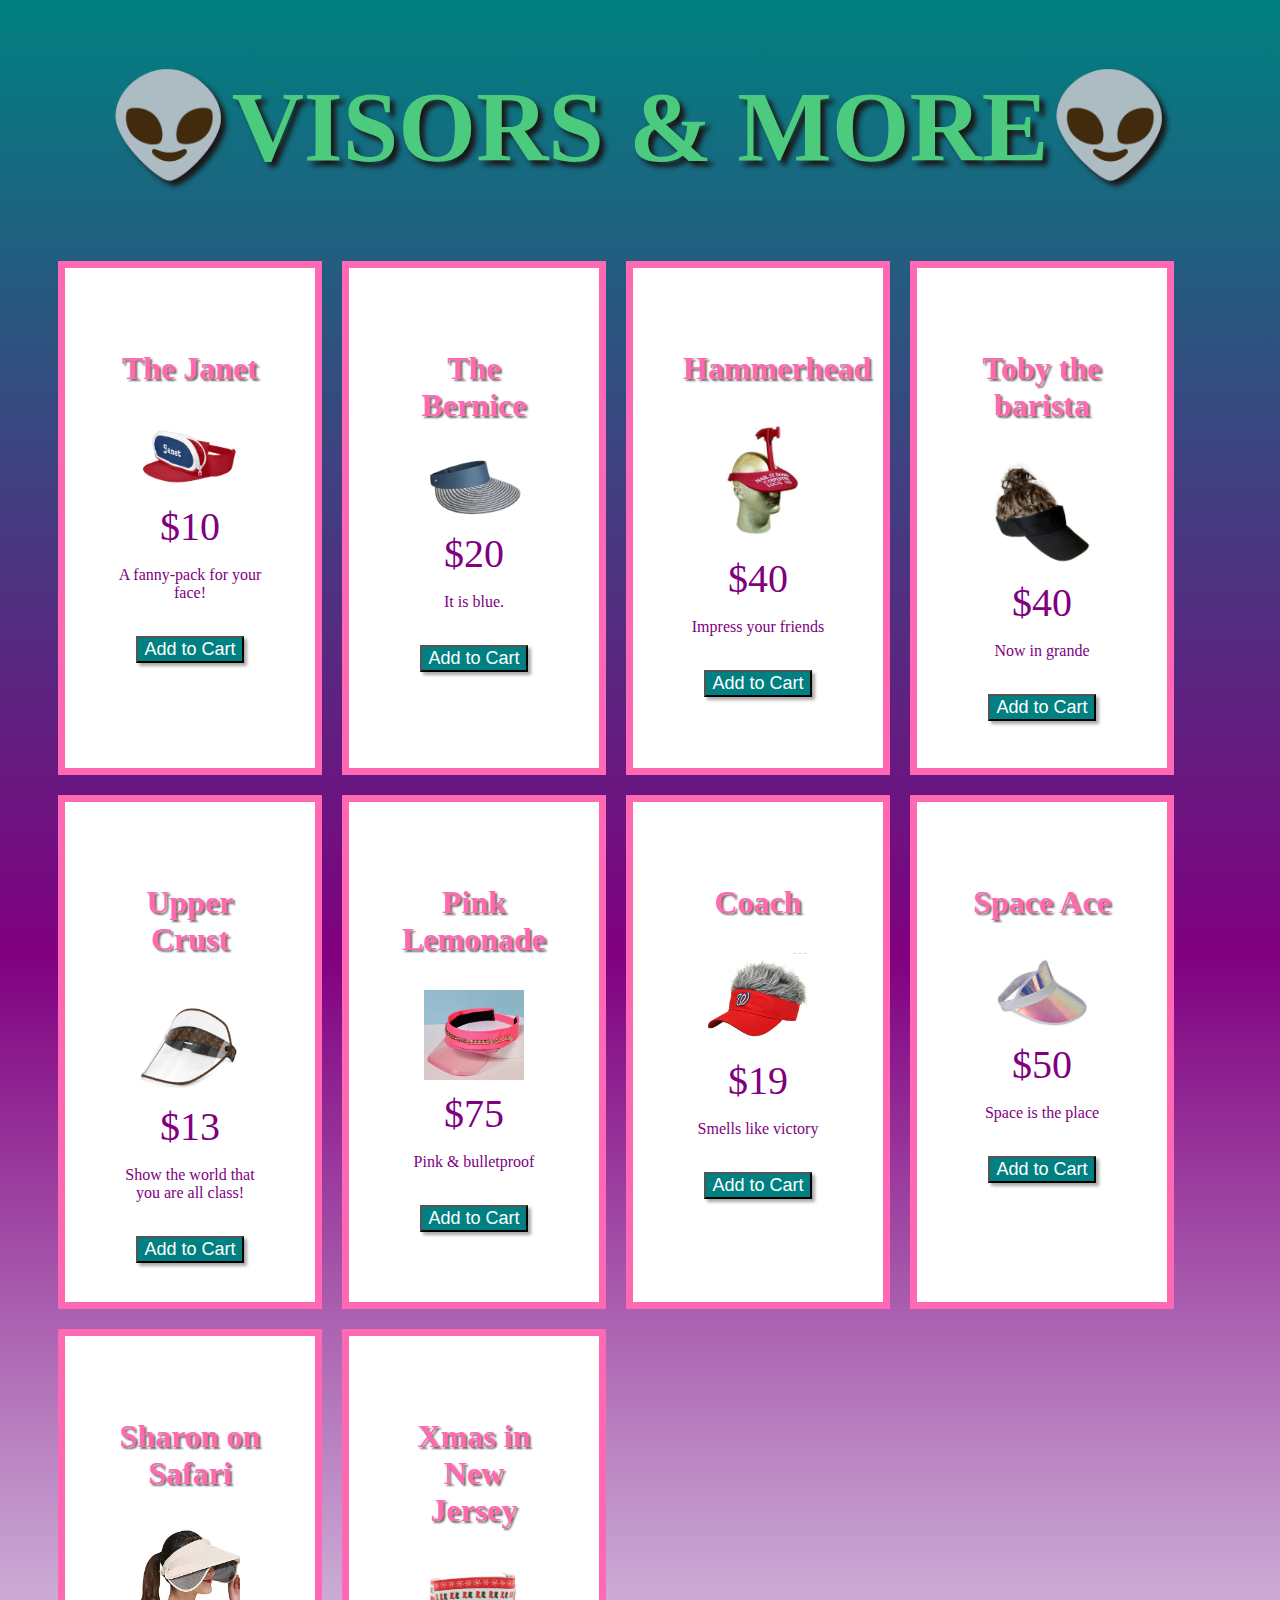
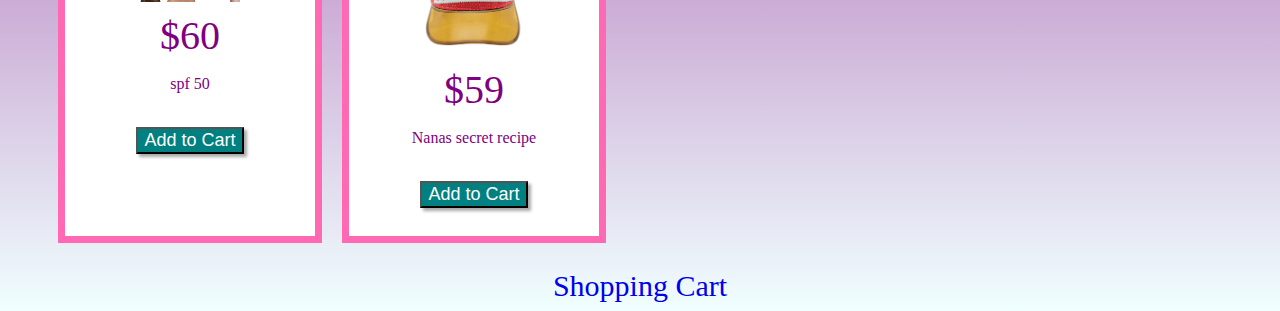
<file: index.html>
<!DOCTYPE html>
<html lang="en">

<head>
    <meta charset="UTF-8">
    <meta name="viewport" content="width=device-width, initial-scale=1.0">
    <meta http-equiv="X-UA-Compatible" content="ie=edge">
    <link href="https://fonts.googleapis.com/css2?family=Titillium+Web:wght@300&display=swap" rel="stylesheet">
    <link rel="stylesheet" href="./styles/home.css">
    <title>Visors 👽 More</title>
</head>

<body>
    <header>
        <h1> 👽VISORS & MORE👽</h1>
    </header>
    <div>
    <main>
       
        <section class="main-section">
            <ul id ="visors">
            </ul>
        </section>
       
        
    </main>
    <a  id="cart-link" href="cart">Shopping Cart</a>
    </div>
    <script type="module" src="./app.js"></script>
    <footer>
        
    </footer>
</body>

</html>
</file>
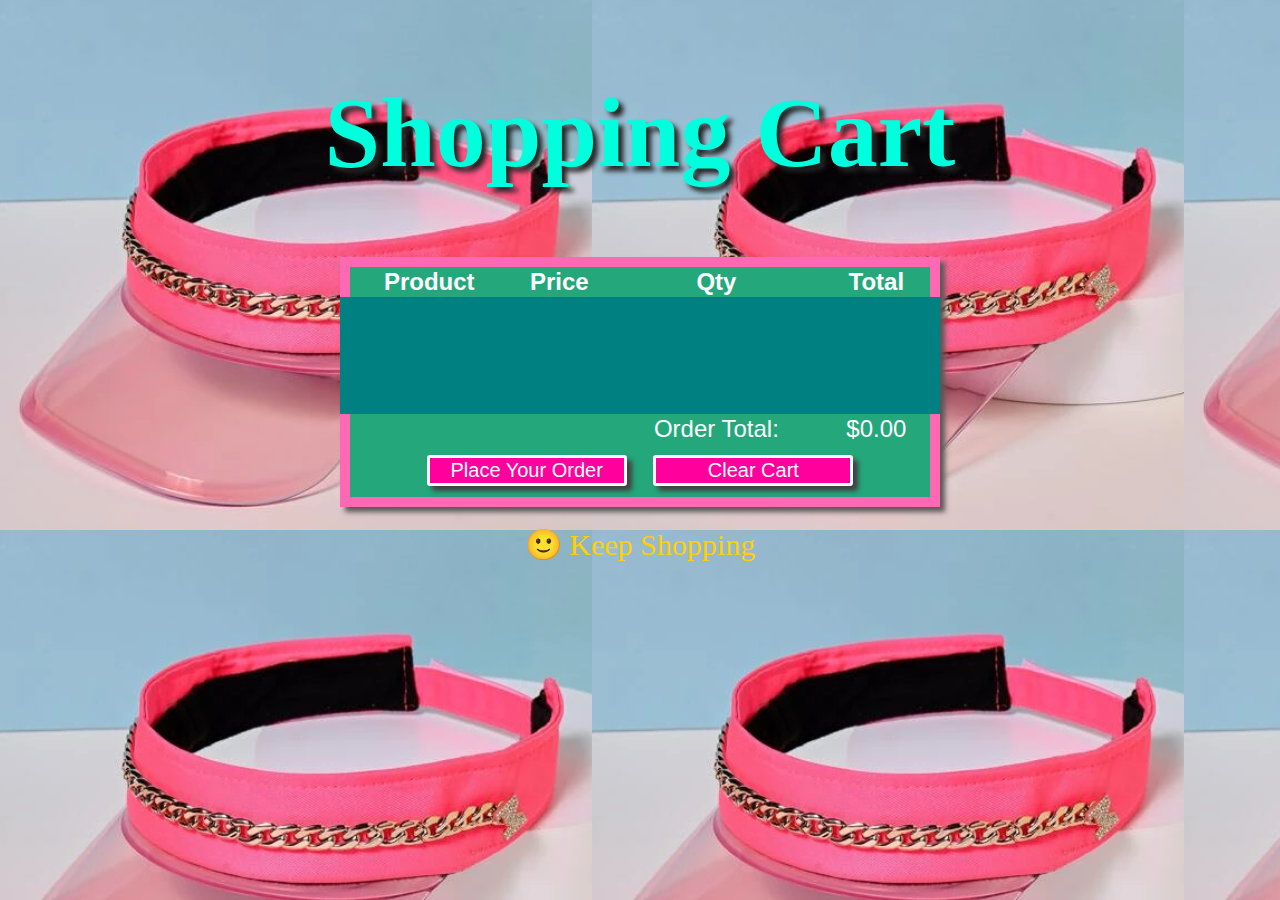
<file: cart/index.html>
<!DOCTYPE html>
<html lang="en">
<head>
    <meta charset="UTF-8">
    <meta http-equiv="X-UA-Compatible" content="IE=edge">
    <meta name="viewport" content="width=device-width, initial-scale=1.0">
   
    <link rel="stylesheet" href="./cart.css">
   
    <title>Your Cart</title>
</head>
<body>
    <div id="table-position">
    <h1>Shopping Cart</h1>
    
    <table>
        <thead>
            <th>Product</th>
            <th>Price</th>
            <th>Qty</th>
            <th>Total</th>
        </thead>
        <tbody id="table-body">
            <tr>
                <td></td> 
                <td></td>
                <td></td>
                <td></td>
            </tr>
        </tbody>
        <tfoot>
            <tr>
                <td></td>
                <td></td>
                <td>Order Total:</td>
                <td id="order-total"></td>
            </tr>
            <tr>
                <td colspan="4">
                    <button id="place-order">Place Your Order</button>
                    <button id="clear">Clear Cart</button>
                </td>
              
                
            </tr>
        </tfoot>
        
    </table>
    <a href="../">&#128578; Keep Shopping  </a>
</div>
    <script src="cart.js" type="module"></script>
</body>
</html>
</file>
<file: styles/home.css>
/* add home page styles here */
body {
    font-family: fantasy;
    background: linear-gradient(teal, purple , azure);
    text-align: center;
}

h1 {
    color: rgb(76, 202, 125);
    font-size: 100px;
    text-shadow: 5px 5px 5px rgb(26, 24, 24);
    
}

#visors {
    display: flex;
    flex-wrap: wrap;   
}

#visors li:hover {
color: red;
font-size:50px;
text-shadow: 5px 5px 5px rgb(136, 130, 130);
}

#visors li {
width: 150px;
height: 400px;
border: 7px solid hotpink;
padding:50px;
background-color: white;
text-align: center;
color: purple;
font-size: 2.5rem;
list-style: none;
margin: 10px;
}

p {
    font-size: 1rem;
}

#visors li h3 {
    font-size: 2rem;
    font-weight: 600;
    list-style:none;
    text-align: center;
    color: hotpink;
    text-shadow: 2px 2px 2px rgb(107, 105, 105);

}


#visors li img {
    width: 100px;
    text-align: center;
 
}

button {
    text-align: center;
    background-color: teal;
    color: white;
    font-size: large;
    box-shadow: 3px 3px 3px darkgrey;
}

#cart-link {
    font-size: 30px;
    text-decoration: none;
    margin-bottom: 5rem;

}

#cart-link:hover {
    color: hotpink;
    font-size: 50px;
    text-shadow: 5px 5px 5px darkgray;

}
</file>
<file: cart/cart.css>
body {
   display: flex;
   text-align: center; 
   justify-content: center;  
   background-image: url(../assets/visor6.png); 
   
}

table {
    font-family:'Lucida Sans', 'Lucida Sans Regular', 'Lucida Grande', 'Lucida Sans Unicode', Geneva, Verdana, sans-serif;
    border-collapse: collapse;
    border: 10px hotpink solid;
    margin: 20px;
    width: 600px;
    height: 250px;
    font-size: 1.5rem;
    background: teal;
    color: white;
    box-shadow: 5px 5px 5px rgb(92, 88, 88);
}

thead {
    background: rgb(36, 167, 123);
}

tfoot {
    background:rgb(36, 167, 123);
}

h1 {
    color:rgb(0, 255, 221);
    font-size: 100px;
    text-shadow: 5px 5px 5px rgb(39, 38, 38);
    font-family:fantasy;
}

a {
    color: rgb(255, 208, 0);
    text-decoration: none;
    font-size: 30px;
}

a:hover {
    font-size: 60px;
    text-shadow: 5px 5px 5px rgb(82, 82, 82);
    font-family:fantasy;
}

button {
    background: rgb(255, 0, 157);
    color: white;
    border: white solid 3px;
    border-radius: 3px;
    font-size: 20px;
    width: 200px;
    box-shadow: 5px 5px 5px rgb(65, 63, 63);
    margin: 10px;
}

button:hover {
    background: white;
    color:rgb(255, 0, 157);
    border: rgb(255, 0, 157) solid 3px;
    opacity: 70%;
    cursor: pointer;
}
</file>
